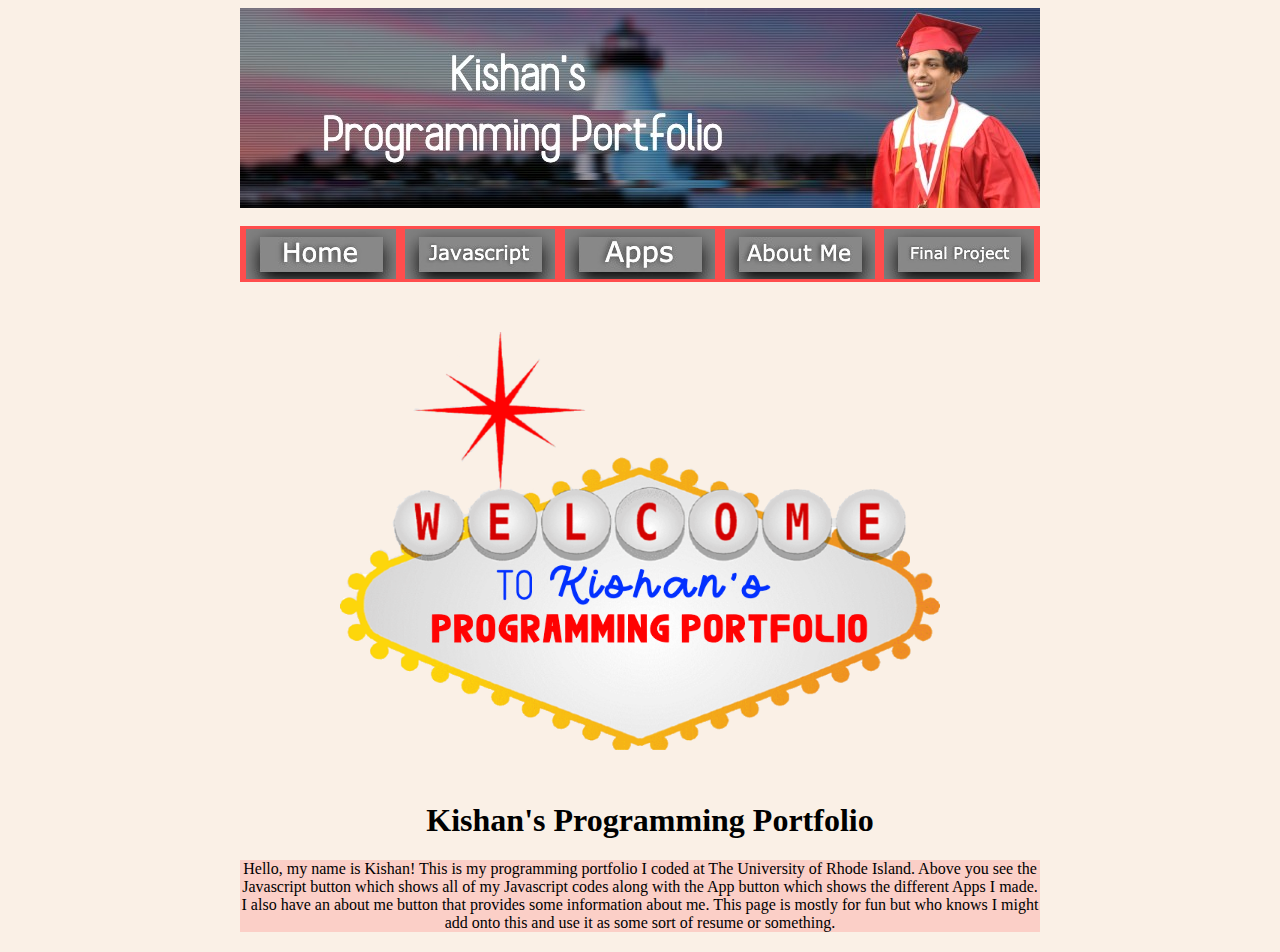
<file: index.html>
<!DOCTYPE html>
<html>
    <head>
        <meta charset="utf-8">
        <title>Kishan's Programming Portfolio</title>
<link rel="stylesheet" href="style.css">
    </head>
    <body>
<img src = "myBanner.jpg"> <br>
        <table id = "buttons" width = "800px"> 
            <tr> 
                <td align = "center"> <a href = "index.html" > <img src = "home.jpg" > </td>
		<td align = "center"> <a href = "javascript.html" > <img src = " javascript.jpg" > </td>
		<td align = "center "> <a href = "apps.html" > <img src = " apps.jpg" > </td>
		<td align = "center "> <a href = "about.html" > <img src = " about.jpg" > </td>
		<td align = "center "> <a href = "finalProject.html" > <img src = " finalProjectBtn.jpg" > </td> 
            </tr>
        
        </table>

	<img id = "welcomesign" src = "welcomesign.png" width = "600px">

        <h1 id = "kpph" > <strong> Kishan's </strong> Programming Portfolio </h1>


        
       <p id = "homep" width = 800px> Hello, my name is Kishan! This is my programming portfolio I coded at The University of Rhode Island. 
	       Above you see the Javascript button which shows all of my Javascript codes along with the App button which shows the different Apps I made. 
	       I also have an about me button that provides some information about me. This page is mostly for fun but who knows I might add onto this and use it as some sort of resume or something.
	</p>
	
    </body>
</html>
</file>
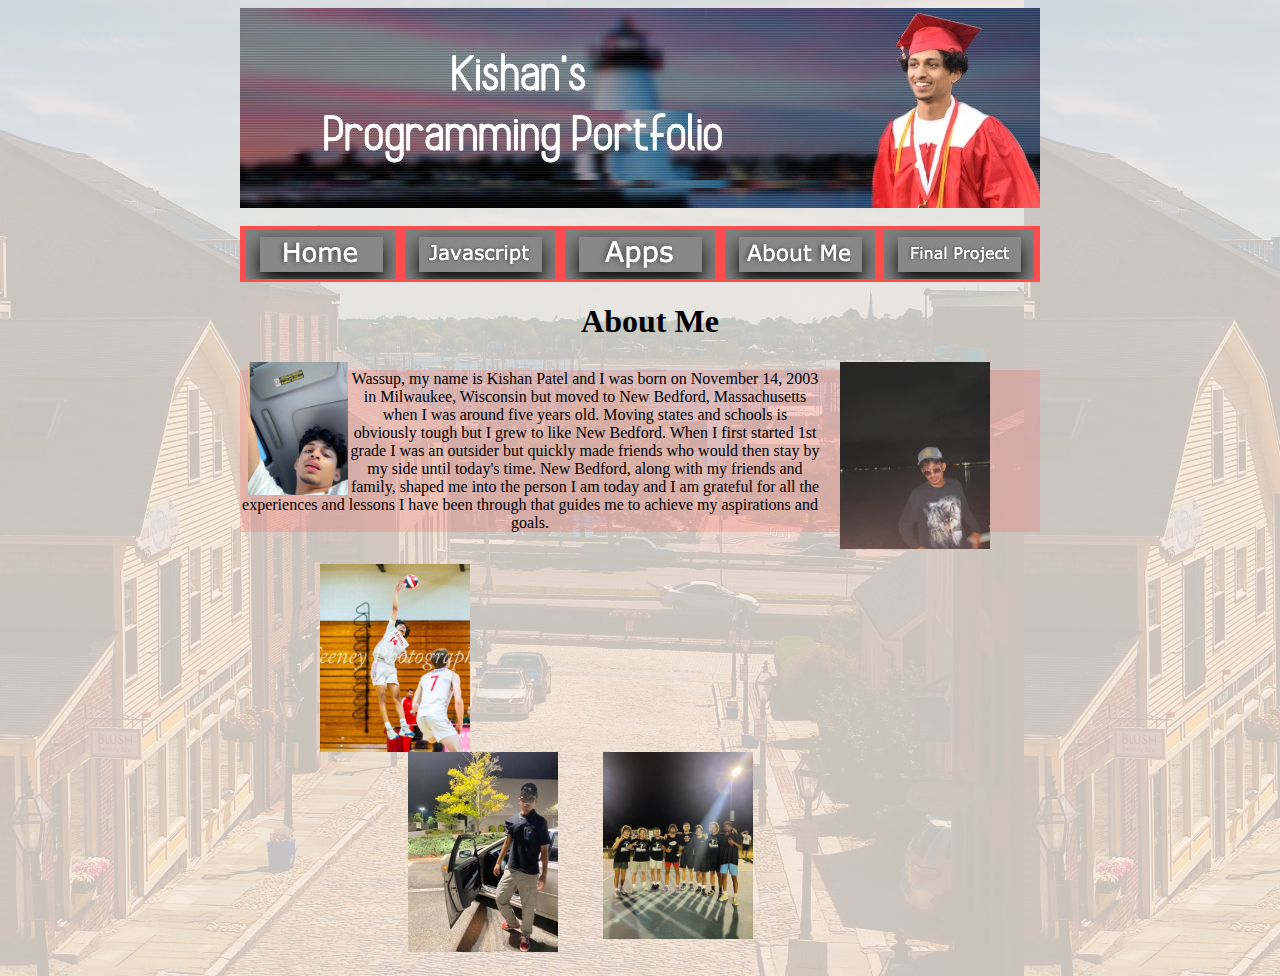
<file: about.html>
<!DOCTYPE html>
<html>
    <head>
        <meta charset="utf-8">
        <title>Kishan's Programming Portfolio About Me</title>
<link rel="stylesheet" href="style.css">
    </head>
    <body id = "aboutbody">
<img src = "myBanner.jpg "> <br>


        <table id = "buttons" width = "800px"> 
            <tr> 
		<td align = "center"> <a href = "index.html" > <img src = "home.jpg" > </td>
		<td align = "center"> <a href = "javascript.html" > <img src = " javascript.jpg" > </td>
		<td align = "center "> <a href = "apps.html" > <img src = " apps.jpg" > </td>
		<td align = "center "> <a href = "about.html" > <img src = " about.jpg" > </td>
		<td align = "center "> <a href = "finalProject.html" > <img src = " finalProjectBtn.jpg" > </td> 
            </tr>
        
        </table>

	<div id = "abtdiv">

        <h1 id = "abth"> About Me </h1>

        <img id = "kishan" src = "kishan.JPG" width = 150px>

	<img id = "carpic" src = "carselfie.jpeg" width = 100px>

        <p id = "abtmep" > Wassup, my name is Kishan Patel and I was born on November 14, 2003 in Milwaukee, Wisconsin but moved to New Bedford, Massachusetts when I was around five years old. Moving states and schools is obviously tough but I grew to like New Bedford. When I first started 1st grade I was an outsider but quickly made friends who would then stay by my side until today's time. New Bedford, along with my friends and family, shaped me into the person I am today and I am grateful for all the experiences and lessons I have been through that guides me to achieve my aspirations and goals. <br>

	</p> 
	</div>

	<div id = "abtpics" >
	
	<p>
	<img id = "vball" src = "vballhit.JPG" width = 150px>

	<img id = "targetpic" src = "targetpic.jpeg" width = 150px>

	<img id = "bball" src = "bballpic.JPG" width = 150px>
	</p>
	</div>

    </body>
</html>
</file>
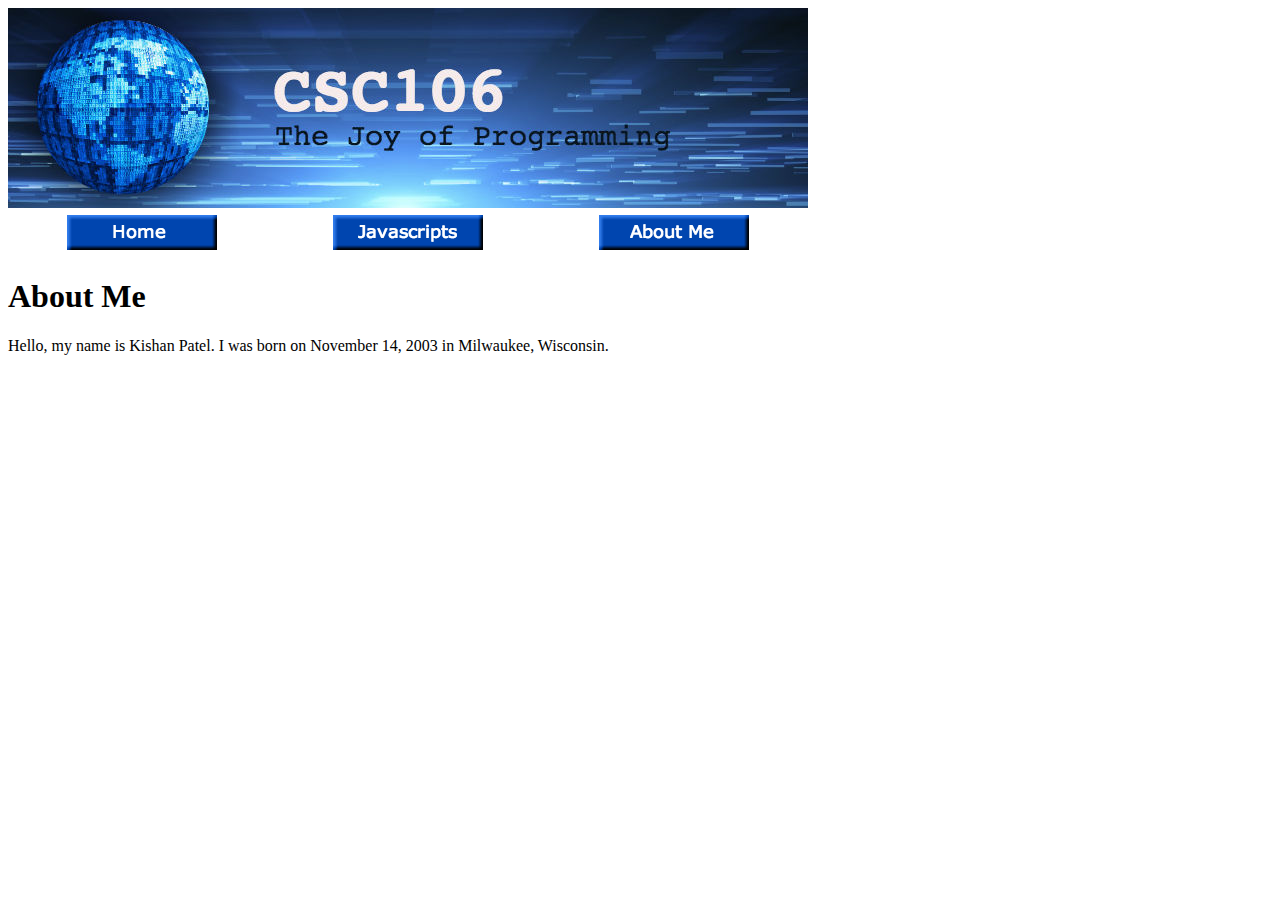
<file: abtme.html>
<!DOCTYPE html>
<html>
    <head>
        <meta charset="utf-8">
        <title>Kishan's Programming Portfolio About Me</title>
    </head>
    <body>
<img src = "csc106_banner.jpeg "> <br>
        <table width = "800px"> 
            <tr> 
                <td align = "center"> <a href = "index.html" > <img src = "home.png" > </td>
		<td align = "center"> <a href = "javascript.html" > <img src = " js.png" > </td>
		<td align = "center "> <a href = "about.html" > <img src = " abtme.png" > </td>
            </tr>
        
        </table>
        <h1> About Me </h1>
        
        Hello, my name is Kishan Patel. I was born on November 14, 2003 in Milwaukee, Wisconsin. 

    </body>
</html>
</file>
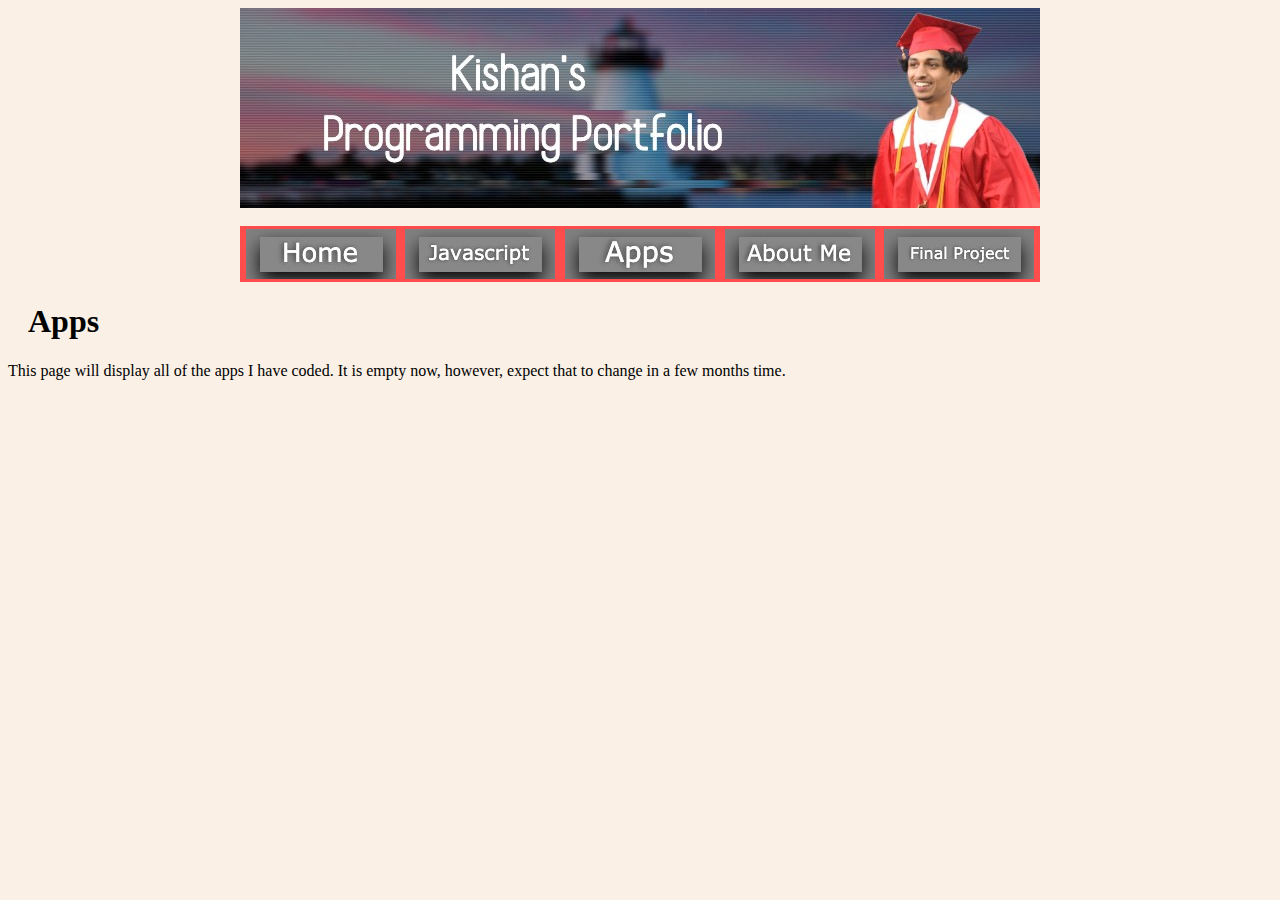
<file: apps.html>
<!DOCTYPE html>
<html>
    <head>
        <meta charset="utf-8">
        <title>Kishan's Programming Portfolio Apps</title>
<link rel="stylesheet" href="style.css">
    </head>
    <body>
<img src = "myBanner.jpg "> <br>
        <table id = "buttons" width = "800px"> 
            <tr> 
                <td align = "center"> <a href = "index.html" > <img src = "home.jpg" > </td>
		<td align = "center"> <a href = "javascript.html" > <img src = " javascript.jpg" > </td>
		<td align = "center "> <a href = "apps.html" > <img src = " apps.jpg" > </td>
		<td align = "center "> <a href = "about.html" > <img src = " about.jpg" > </td>
		<td align = "center "> <a href = "finalProject.html" > <img src = " finalProjectBtn.jpg" > </td> 
            </tr>
        
        </table>
        <h1> Apps </h1>
        
        <p id = "appsp" >
		This page will display all of the apps I have coded. It is empty now, however, expect that to change in a few months time.
	</p>

    </body>
</html>
</file>
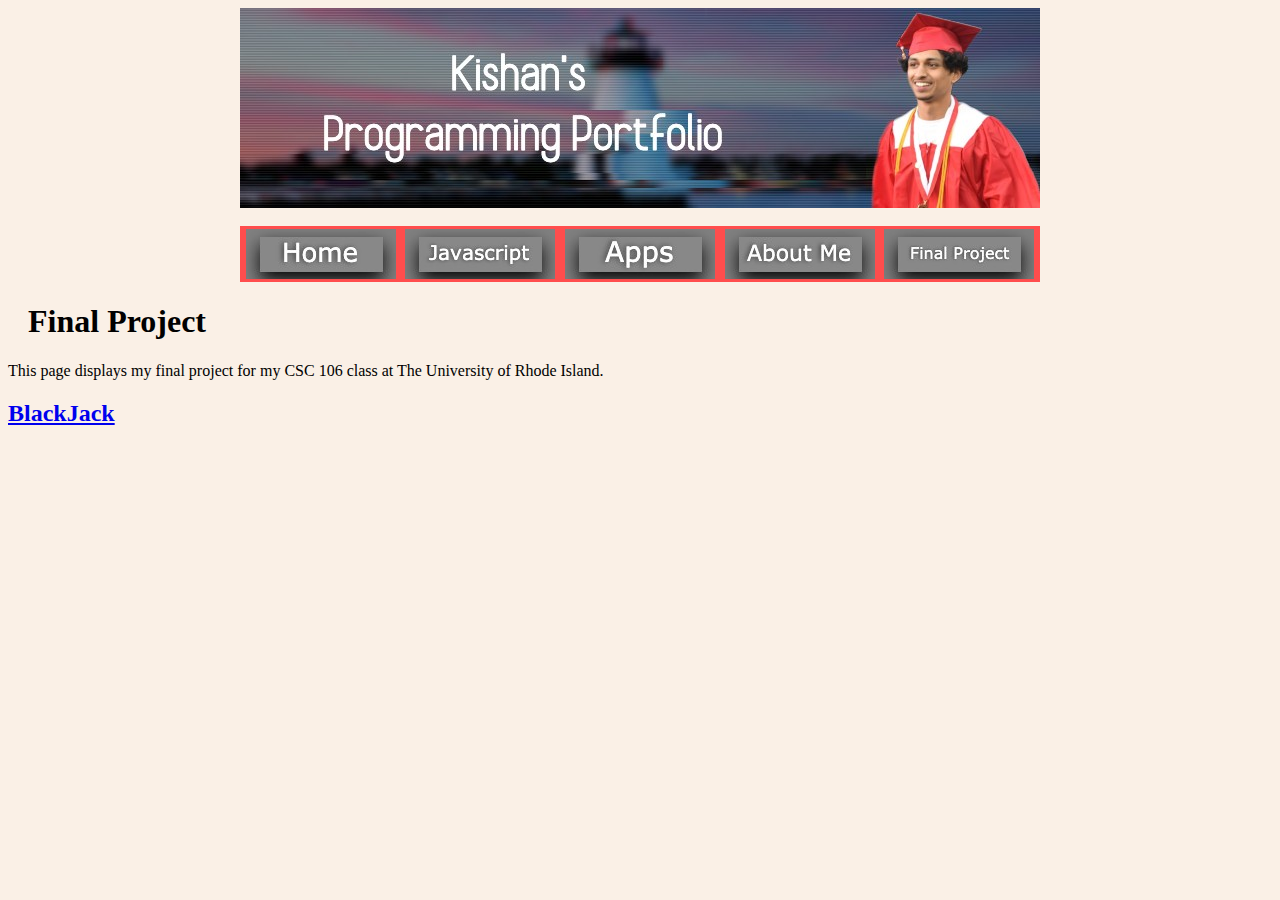
<file: finalProject.html>
<!DOCTYPE html>
<html>
    <head>
        <meta charset="utf-8">
        <title>Kishan's Programming Portfolio Final Project</title>
<link rel="stylesheet" href="style.css">
    </head>
    <body>
<img src = "myBanner.jpg "> <br>
        <table id = "buttons" width = "800px"> 
            <tr> 
                <td align = "center"> <a href = "index.html" > <img src = "home.jpg" > </td>
		<td align = "center"> <a href = "javascript.html" > <img src = " javascript.jpg" > </td>
		<td align = "center "> <a href = "apps.html" > <img src = " apps.jpg" > </td>
		<td align = "center "> <a href = "about.html" > <img src = " about.jpg" > </td>
     <td align = "center "> <a href = "finalProject.html" > <img src = " finalProjectBtn.jpg" > </td> 

            </tr>
        
        </table>
	    
	     <h1 id = "finalPrj" > Final Project </h1>
        
	<p id = "finalProject" >
		This page displays my final project for my CSC 106 class at The University of Rhode Island. 
	</p>
	    
	    <h2><a href="https://www.khanacademy.org/computer-programming/blackjack/4925233756160000">BlackJack</a></h2><script src="https://www.khanacademy.org/computer-programming/blackjack/4925233756160000/embed.js?editor=no&buttons=no&author=no&embed=yes"></script>
</file>
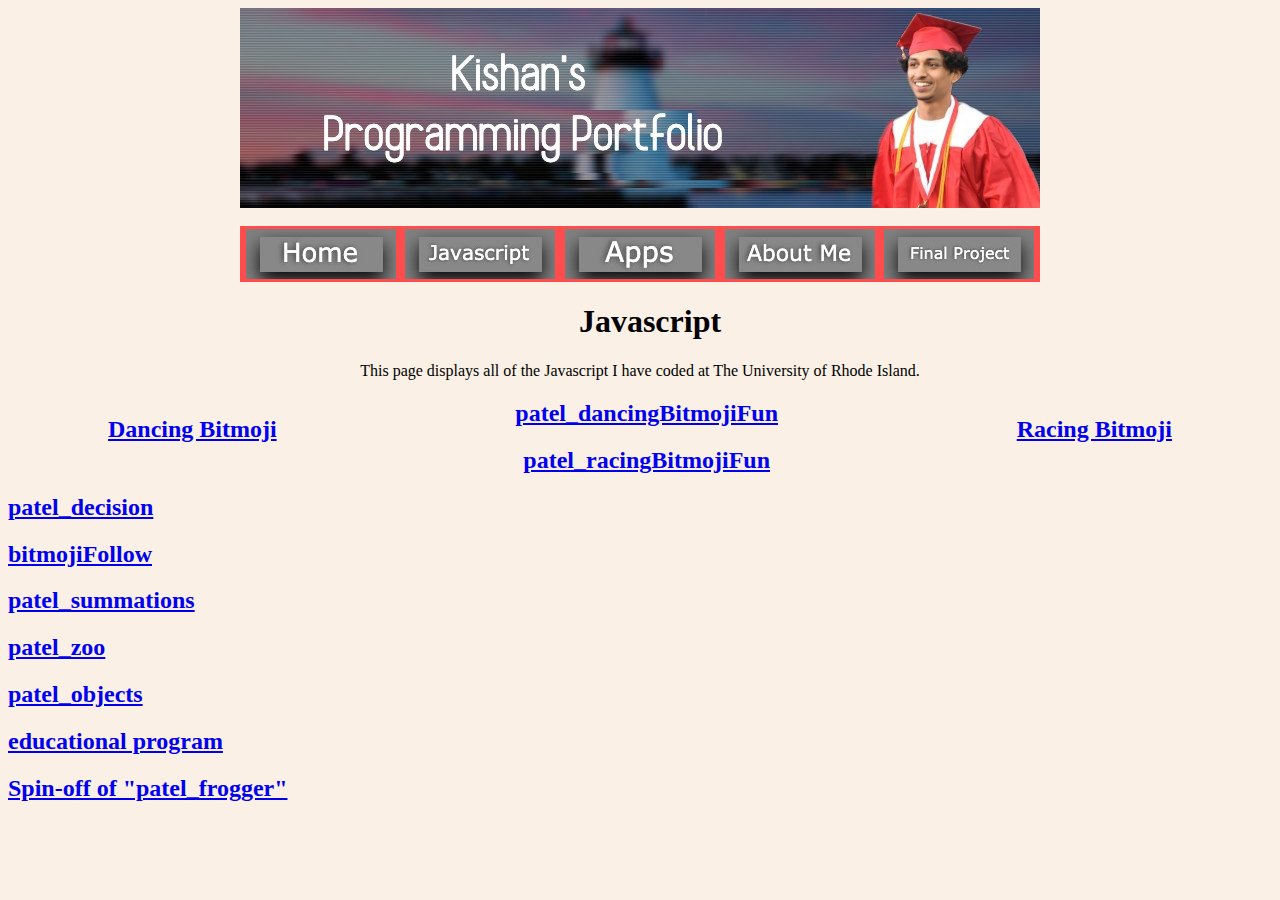
<file: javascript.html>
<!DOCTYPE html>
<html>
    <head>
        <meta charset="utf-8">
        <title>Kishan's Programming Portfolio Javascript</title>
<link rel="stylesheet" href="style.css">
    </head>
    <body>
<img src = "myBanner.jpg "> <br>
        <table id = "buttons" width = "800px"> 
            <tr> 
                <td align = "center"> <a href = "index.html" > <img src = "home.jpg" > </td>
		<td align = "center"> <a href = "javascript.html" > <img src = " javascript.jpg" > </td>
		<td align = "center "> <a href = "apps.html" > <img src = " apps.jpg" > </td>
		<td align = "center "> <a href = "about.html" > <img src = " about.jpg" > </td>
		<td align = "center "> <a href = "finalProject.html" > <img src = " finalProjectBtn.jpg" > </td> 
            </tr>
        
        </table>
	    
	     <h1 id = "jsh" > Javascript </h1>
        
	<p id = "jsp" >
		This page displays all of the Javascript I have coded at The University of Rhode Island. 
	</p>

		<div id = "dancingbitmoji">
	<h2><a href="https://www.khanacademy.org/computer-programming/dancing-bitmoji/4657985332232192">Dancing Bitmoji</a></h2><script src="https://www.khanacademy.org/computer-programming/dancing-bitmoji/4657985332232192/embed.js?editor=no&buttons=no&author=no&embed=yes"></script>
		</div>

	<div id = "racingbitmoji">
	<h2><a href="https://www.khanacademy.org/computer-programming/racing-bitmoji/4732025015156736">Racing Bitmoji</a></h2><script src="https://www.khanacademy.org/computer-programming/racing-bitmoji/4732025015156736/embed.js?editor=no&buttons=no&author=no&embed=yes"></script> 
	</div>
	    
	    <div id = "dancePartyFun"> 
		<h2><a href="https://www.khanacademy.org/computer-programming/patel_dancingbitmojifun/5070352356524032">patel_dancingBitmojiFun</a></h2><script src="https://www.khanacademy.org/computer-programming/patel_dancingbitmojifun/5070352356524032/embed.js?editor=no&buttons=no&author=no&embed=yes"></script>
	</div>

	<div id = "racingBitFun" > 
	<h2><a href="https://www.khanacademy.org/computer-programming/patel_racingbitmojifun/6480552724578304">patel_racingBitmojiFun</a></h2><script src="https://www.khanacademy.org/computer-programming/patel_racingbitmojifun/6480552724578304/embed.js?editor=no&buttons=no&author=no&embed=yes"></script>
	</div> 
	    
	    <div id = "decisionGenre">
	<h2><a href="https://www.khanacademy.org/computer-programming/patel_decision/5399711864897536">patel_decision</a></h2><script src="https://www.khanacademy.org/computer-programming/patel_decision/5399711864897536/embed.js?editor=no&buttons=no&author=no&embed=yes"></script> 
	</div>

	<div id = "bitmojiFollow">
	<h2><a href="https://www.khanacademy.org/computer-programming/bitmojifollow/4873520288415744">bitmojiFollow</a></h2><script src="https://www.khanacademy.org/computer-programming/bitmojifollow/4873520288415744/embed.js?editor=no&buttons=no&author=no&embed=yes"></script>
	</div>

	<div id = "summations">
	<h2><a href="https://www.khanacademy.org/computer-programming/patel_summations/5837066518183936">patel_summations</a></h2><script src="https://www.khanacademy.org/computer-programming/patel_summations/5837066518183936/embed.js?editor=no&buttons=no&author=no&embed=yes"></script>
	</div>

	<div id = "bitmojiZoo">
	<h2><a href="https://www.khanacademy.org/computer-programming/patel_zoo/6111352826937344">patel_zoo</a></h2><script src="https://www.khanacademy.org/computer-programming/patel_zoo/6111352826937344/embed.js?editor=no&buttons=no&author=no&embed=yes"></script>
	</div> 
	
	<div id = "bitmojiZoo">
	
	<h2><a href="https://www.khanacademy.org/computer-programming/patel_objects/5489844593147904">patel_objects</a></h2><script src="https://www.khanacademy.org/computer-programming/patel_objects/5489844593147904/embed.js?editor=no&buttons=no&author=no&embed=yes"></script>
	</div> 
	    
	    
	<div id = "educationalProgram">
	<h2><a href="https://www.khanacademy.org/computer-programming/educational-program/4567542191931392">educational program</a></h2><script src="https://www.khanacademy.org/computer-programming/educational-program/4567542191931392/embed.js?editor=no&buttons=no&author=no&embed=yes"></script>
	</div> 
	    
	<div id = "Frogger">
	<h2><a href="https://www.khanacademy.org/computer-programming/spin-off-of-patel_frogger/4907550230757376">Spin-off of "patel_frogger"</a></h2><script src="https://www.khanacademy.org/computer-programming/spin-off-of-patel_frogger/4907550230757376/embed.js?editor=no&buttons=no&author=no&embed=yes"></script>
	</div> 
	    
	
	    
	    
	    
    </body>
</html>
</file>
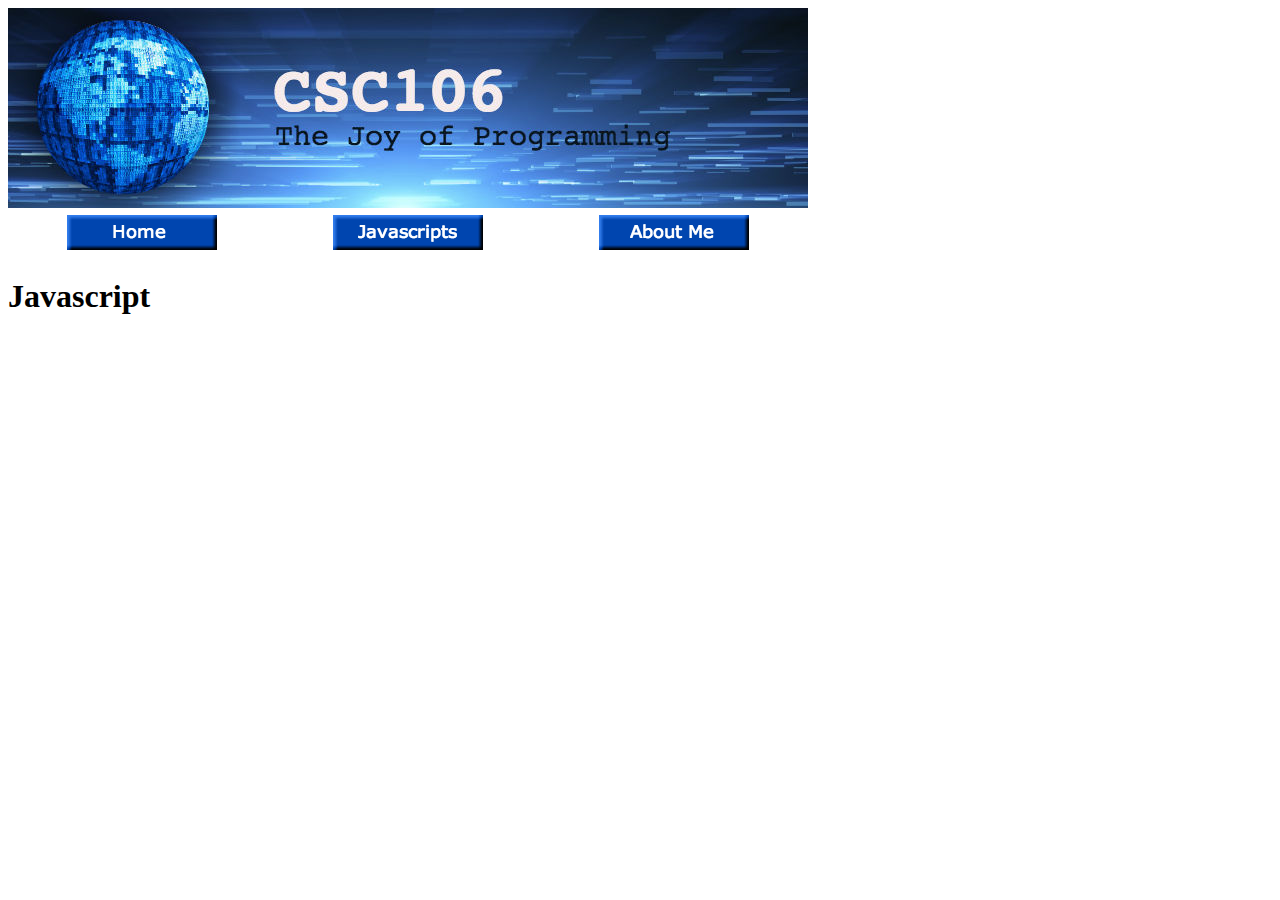
<file: js.html>
<!DOCTYPE html>
<html>
    <head>
        <meta charset="utf-8">
        <title>Kishan's Programming Portfolio Javascript</title>
    </head>
    <body>
<img src = "csc106_banner.jpeg "> <br>
        <table width = "800px"> 
            <tr> 
                <td align = "center"> <a href = "index.html" > <img src = "home.png" > </td>
		<td align = "center"> <a href = "js.html" > <img src = " js.png" > </td>
		<td align = "center "> <a href = "abtme.html" > <img src = " abtme.png" > </td>
            </tr>
        
        </table>
        <h1> Javascript </h1>
        
        

    </body>
</html>
</file>
<file: style.css>
body {
  background-color: linen;
}

h1 {
  color: black;
  margin-left: 20px;
}

img {
  display: block;
  margin-left: auto;
  margin-right: auto;
}

#buttons {
 margin-left: auto;
 margin-right: auto;
 Background-color: rgb(255,77,77);
 
}

#welcomesign {

Margin-top: 50px;
 
}

#kpph {
Margin-top: -130px;
text-align: center;
}

#homep{
text-align: center;
Margin-right: auto;
Margin-left: auto;
Margin-bottom: 20px;
background: rgba(255, 77, 77, .2);
max-width: 800px;
min-width: 100px;
}

#abth{
Text-align: center;
}

#abtmep {

 Margin-top: 30px;
 Text-align: center;
 Margin-left: auto;
 Margin-right: auto;
background: rgba(255, 77, 77, .2);
max-width: 800px;
min-width: 100px;

}

#abtdiv{
Margin-left: auto;
 Margin-right: auto;
max-width: 800px;
min-width: 100px;
}


#aboutbody {
background-image: url(newbdownt.png);
}


#kishan {
 Float: right;
 Margin-right: 50px;
 Margin-left: 20px;

}

#carpic {
 Float: left;
 Margin-right: 2px;
 Margin-left: 8px;

}

#abtpics {
 align: center;
 Max-width = 800px
 Min-width = 100px;
 Display: flex;
 Justify-content: center;

}


#vball {
 Float: right;
 Margin-right: 350px;
 Margin-left: 150px;
align = "bottom"
}


#targetpic{
 Float: left;
 Margin-right: 10px;
 Margin-left: 400px;

}

#bball{
 Float: left;
 Margin-right: 10px;
 Margin-left: 35px;

}

#jsh {
 Text-align: center; 
}

#jsp{
 Text-align: center;
}

#racingbitmoji{
 Text-align: center;
 Max-width = 800px
 Min-width = 100px;
 Float: right;
 Margin-right: 100px;
}

#dancingbitmoji{

 Float: left;
 Text-align: center;
 Margin-left: 100px;
 Max-width = 800px
 Min-width = 100px;
 
}

#dancePartyFun {
 
 Float: below;
 Text-align: center;
 Margin-left: 100px;
 Max-width = 800px
 Min-width = 100px;
}

#racingBitFun{
 Float: center;
 Text-align: center;
 Margin-left: 100px;
 Max-width = 800px
 Min-width = 100px;
}
</file>
